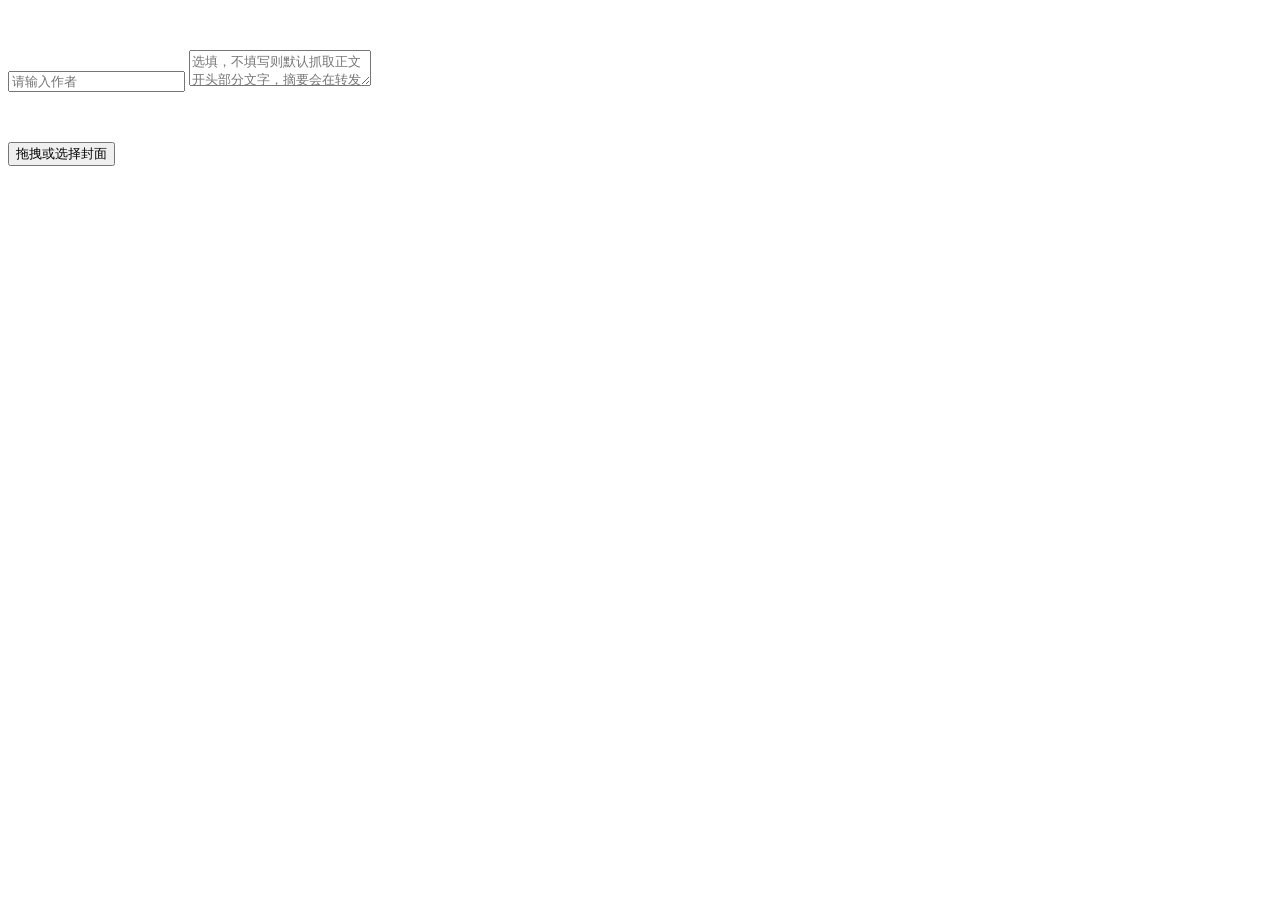
<file: tests/fixtures/wechat_editor.html>
<!doctype html><meta charset="utf-8">
<!-- Local integration fixture, not a copy of WeChat's implementation. -->
<textarea id="title" hidden></textarea>
<div class="ProseMirror" contenteditable="true" data-placeholder="请在这里输入标题"><p><br class="ProseMirror-trailingBreak"></p></div>
<input placeholder="请输入作者">
<textarea placeholder="选填，不填写则默认抓取正文开头部分文字，摘要会在转发卡片和公众号会话展示。"></textarea>
<div class="rich_media_content"><div class="ProseMirror" contenteditable="true"><p><br></p></div></div>
<input id="body-upload" type="file" accept="image/*" hidden>
<div id="js_cover_area"><button>拖拽或选择封面</button><input type="file" accept="image/*" hidden></div>
<div id="menu" hidden><button>从正文选择</button><button>从本地选择</button></div>
<script>
(() => {
const editor=document.querySelector('.rich_media_content .ProseMirror');
const title=document.querySelector('[data-placeholder="请在这里输入标题"]');
title.addEventListener('input',()=>{
    const text=title.textContent;
    const p=document.createElement('p');p.textContent=text;
    const br=document.createElement('br');br.className='ProseMirror-trailingBreak';p.append(br);
    title.replaceChildren(p);
});
title.addEventListener('keydown',e=>{if(e.key==='Tab'){e.preventDefault();title.append('\t')}});
window.uploads=[];window.coverSelections=[];
editor.addEventListener('paste', event=>{
    event.preventDefault();
    // Model the editor clipboard contract. Real ProseMirror parses into its own
    // document; this fixture cannot certify WeChat's current schema or styles.
    document.execCommand('insertHTML', false, event.clipboardData.getData('text/html'));
});
document.querySelector('#body-upload').addEventListener('change', event=>{
    const name=event.target.files[0].name;
    window.uploads.push(name);
    const image=document.createElement('img');
    image.src='https://mmbiz.qpic.cn/mmbiz_png/'+encodeURIComponent(name)+'/0';
    const range=getSelection().getRangeAt(0);range.deleteContents();range.insertNode(image);
});
const cover=document.querySelector('#js_cover_area');
cover.querySelector('button').onmouseenter=()=>document.querySelector('#menu').hidden=false;
// A click after hover closes this variant's menu, reproducing the missed entry.
cover.querySelector('button').onclick=()=>document.querySelector('#menu').hidden=true;
document.querySelector('#menu button').onclick=()=>{
    document.querySelector('#menu').hidden=true;
    const dialog=document.createElement('div');dialog.className='weui-desktop-dialog';dialog.setAttribute('role','dialog');
    for(const img of editor.querySelectorAll('img')){
        const choice=img.cloneNode();
        choice.onclick=()=>{dialog.dataset.chosen=choice.src;window.coverSelections.push(choice.src)};
        dialog.append(choice);
    }
    const next=document.createElement('a');next.href='#';next.textContent='下一步';dialog.append(next);
    next.onclick=()=>{
        if(!dialog.dataset.chosen)return;
        // Real dialogs may unmount between selection and crop. The next
        // screen can reuse the same label with a different DOM node.
        const chosen=dialog.dataset.chosen;
        dialog.remove();
        setTimeout(()=>{
        const crop=document.createElement('div');crop.className='weui-desktop-dialog';
        const done=document.createElement('a');done.href='#';done.textContent='确定';crop.append(done);
        done.onclick=()=>{
            const img=document.createElement('img');img.src=dialog.dataset.chosen;
            cover.replaceChildren(img);crop.remove();
        };
        document.body.append(crop);
        },200);
    };
    document.body.append(dialog);
};
})();
</script>
</file>
